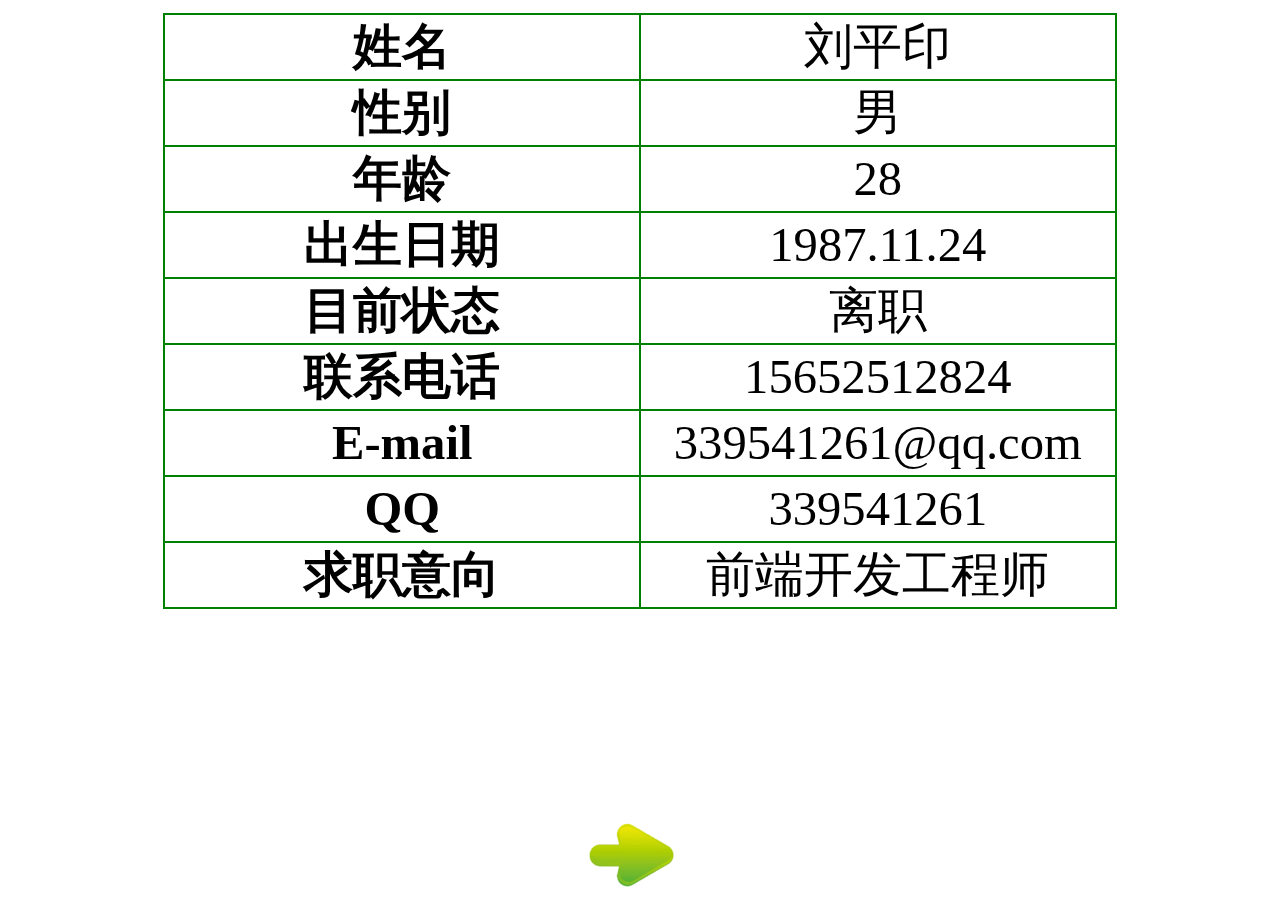
<file: page1.html>
<!DOCTYPE html>
<html>
<head>
    <meta charset="UTF-8">
    <title></title>
    <link rel="stylesheet" href="css/reset.css"/>
    <style>
        table{
            border: 1px solid green;
            margin: 0.1rem auto;
            border-collapse: separate;
        }
        th,td{
            border: 1px solid green;
            width: 3.7rem;
            line-height: 0.5rem;
            font-size: 0.38rem;
            text-align: center;
        }
        .continue{
            background: url("images/btnRight.png") no-repeat;
            background-size: contain;
            width: 0.75rem;
            height: 0.5rem;
            position: fixed;
            bottom: 0.1rem;
            left: 4.6rem;
        }

    </style>
</head>
<body>
<section id="page1">
    <div>
        <table>
            <tr>
                <th>姓名</th>
                <td>刘平印</td>
            </tr>
            <tr>
                <th>性别</th>
                <td>男</td>
            </tr>
            <tr>
                <th>年龄</th>
                <td>28</td>
            </tr>
            <tr>
                <th>出生日期</th>
                <td>1987.11.24</td>
            </tr>
            <tr>
                <th>目前状态</th>
                <td>离职</td>
            </tr>
            <tr>
                <th>联系电话</th>
                <td>15652512824</td>
            </tr>
            <tr>
                <th>E-mail</th>
                <td>339541261@qq.com</td>
            </tr>
            <tr>
                <th>QQ</th>
                <td>339541261</td>
            </tr>
            <tr>
                <th>求职意向</th>
                <td>前端开发工程师</td>
            </tr>
        </table>
    </div>
    <div class="continue page1"></div>
</section>

</body>
</html>
<script src="js/public.js" type="text/javascript"></script>
<script></script>
</file>
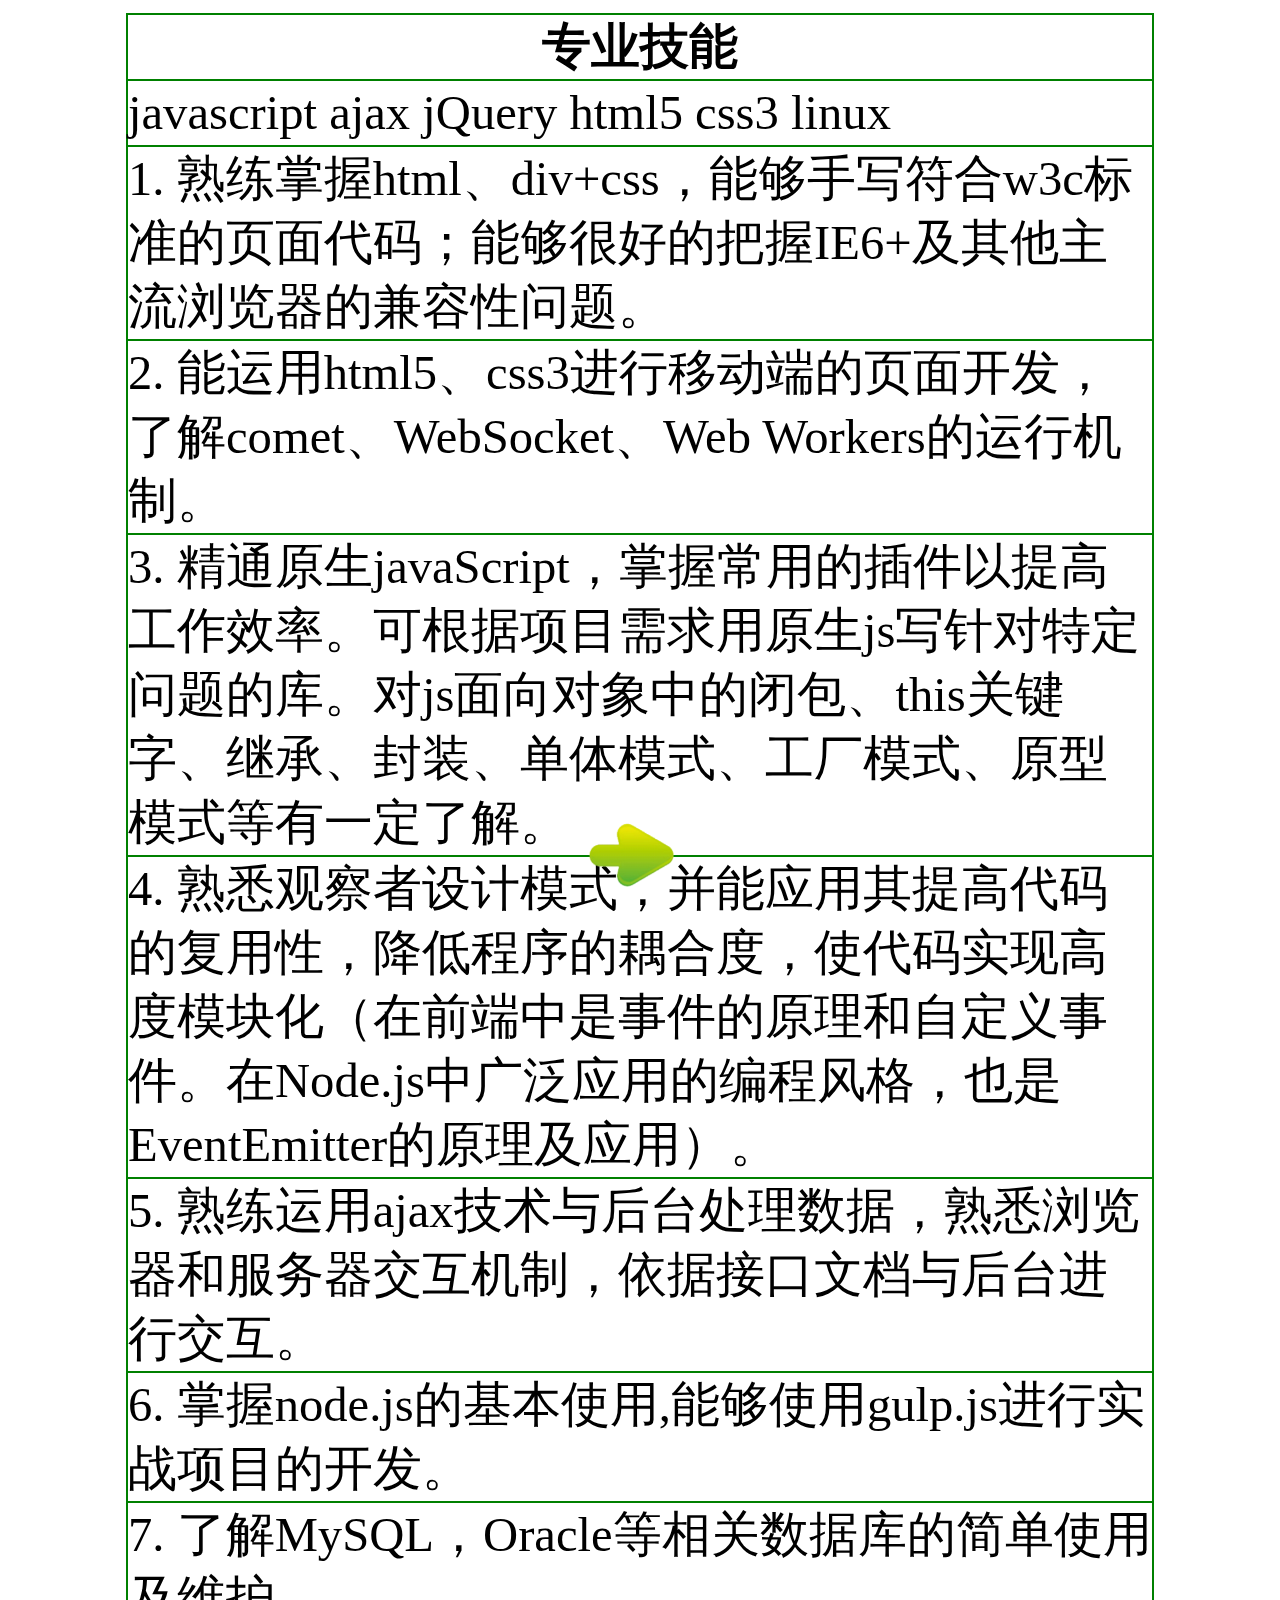
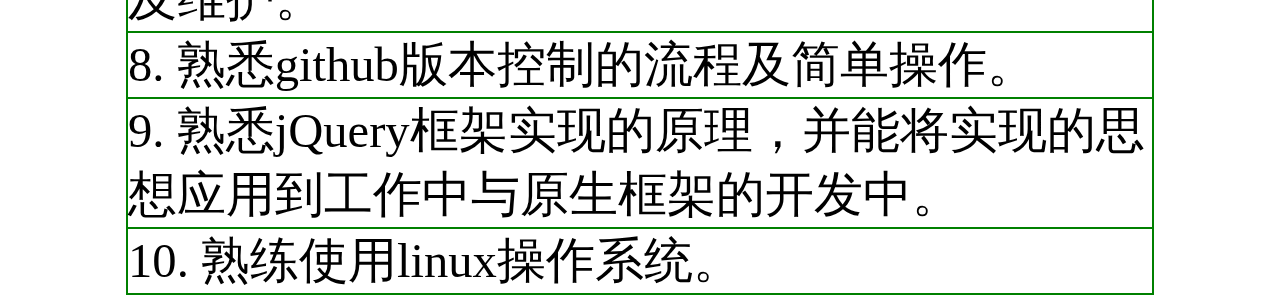
<file: page2.html>
<!DOCTYPE html>
<html>
<head>
    <meta charset="UTF-8">
    <title></title>
    <link rel="stylesheet" href="css/reset.css"/>
    <style>
        body{

        }
        table{
            border: 1px solid green;
            margin: 0.1rem auto;
            border-collapse: separate;
        }
        th,td{
            border: 1px solid green;
            width: 8rem;
            line-height: 0.5rem;
            font-size: 0.38rem;
        }
        th{
            /*position: fixed;*/
            /*top: 0.1rem;*/
            /*left: 0.875rem;*/
            text-align: center;
        }
        td{
            text-align: left;
        }
        .continue{
            background: url("images/btnRight.png") no-repeat;
            background-size: contain;
            width: 0.75rem;
            height: 0.5rem;
            position: fixed;
            bottom: 0.1rem;
            left: 4.6rem;
        }

    </style>
</head>
<body>
<section id="page2">
    <div>
        <table>
            <tr>
                <th>专业技能</th>
            </tr>
            <tr>
                <td class="lable">javascript  ajax  jQuery  html5  css3  linux</td>
            </tr>
            <tr>
                <td>1.	熟练掌握html、div+css，能够手写符合w3c标准的页面代码；能够很好的把握IE6+及其他主流浏览器的兼容性问题。</td>

            </tr>
               <tr>
            <td>2.	能运用html5、css3进行移动端的页面开发，了解comet、WebSocket、Web Workers的运行机制。</td>
        </tr>
                <tr><td>3.	精通原生javaScript，掌握常用的插件以提高工作效率。可根据项目需求用原生js写针对特定问题的库。对js面向对象中的闭包、this关键字、继承、封装、单体模式、工厂模式、原型模式等有一定了解。</td></tr>
                <tr><td>4.	熟悉观察者设计模式，并能应用其提高代码的复用性，降低程序的耦合度，使代码实现高度模块化（在前端中是事件的原理和自定义事件。在Node.js中广泛应用的编程风格，也是EventEmitter的原理及应用）。</td></tr>
                <tr>
                    <td>5.	熟练运用ajax技术与后台处理数据，熟悉浏览器和服务器交互机制，依据接口文档与后台进行交互。</td>
                </tr>
            <tr>
                <td>6.	掌握node.js的基本使用,能够使用gulp.js进行实战项目的开发。</td>
            </tr><tr>
            <td>7.	了解MySQL，Oracle等相关数据库的简单使用及维护。</td>
        </tr>
<tr> <td>8.	熟悉github版本控制的流程及简单操作。</td></tr>
                <tr><td>9.	熟悉jQuery框架实现的原理，并能将实现的思想应用到工作中与原生框架的开发中。</td></tr>
               <tr> <td>10.	熟练使用linux操作系统。</td></tr>


        </table>
    </div>
    <div class="continue page1"></div>
</section>

</body>
</html>
<script src="js/public.js" type="text/javascript"></script>
<script></script>
</file>
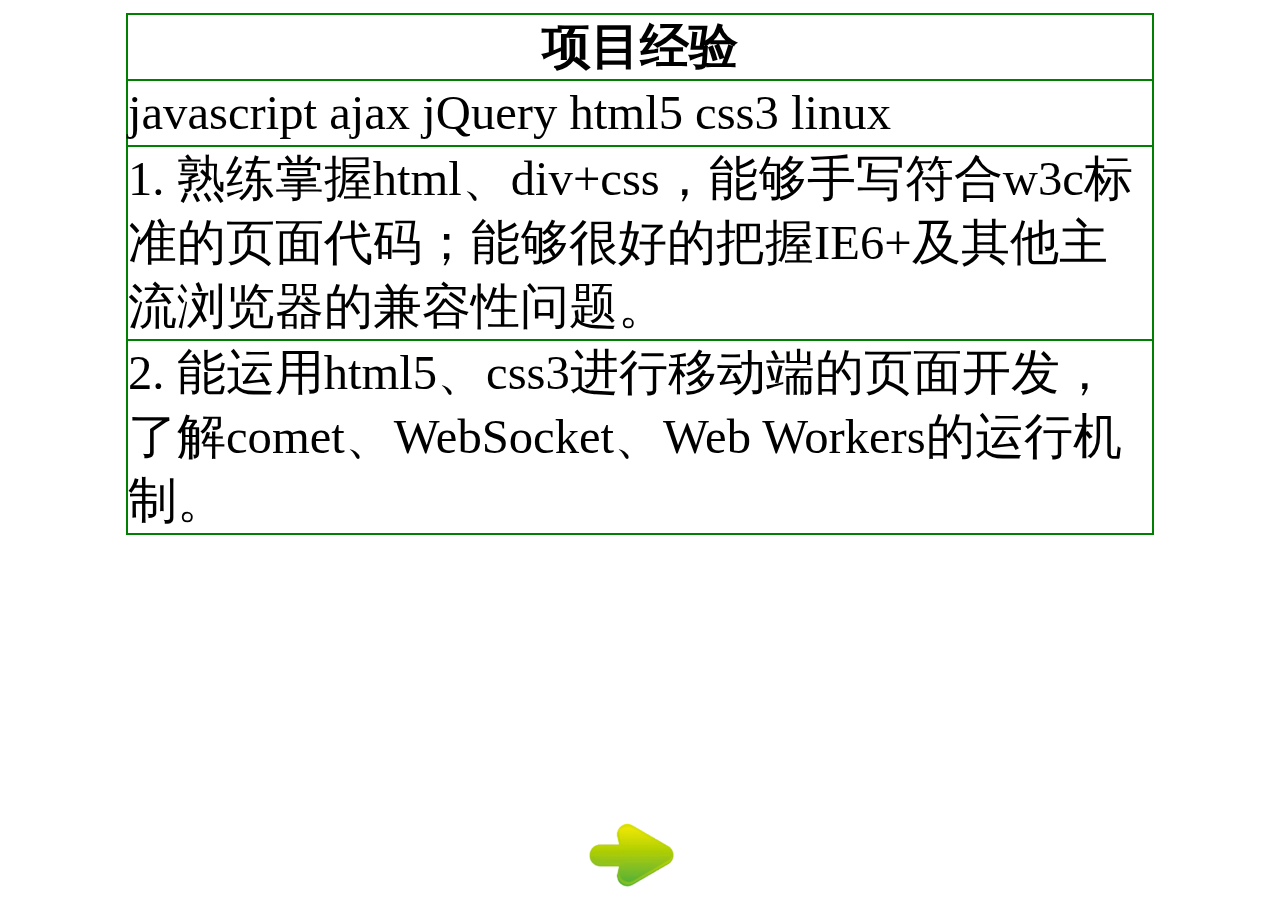
<file: page3.html>
<!DOCTYPE html>
<html>
<head>
    <meta charset="UTF-8">
    <title></title>
    <link rel="stylesheet" href="css/reset.css"/>
    <style>
        body{

        }
        table{
            border: 1px solid green;
            margin: 0.1rem auto;
            border-collapse: separate;
        }
        th,td{
            border: 1px solid green;
            width: 8rem;
            line-height: 0.5rem;
            font-size: 0.38rem;
        }
        th{
            /*position: fixed;*/
            /*top: 0.1rem;*/
            /*left: 0.875rem;*/
            text-align: center;
        }
        td{
            text-align: left;
        }
        .continue{
            background: url("images/btnRight.png") no-repeat;
            background-size: contain;
            width: 0.75rem;
            height: 0.5rem;
            position: fixed;
            bottom: 0.1rem;
            left: 4.6rem;
        }

    </style>
</head>
<body>
<section id="page3">
    <div>
        <table>
            <tr>
                <th>项目经验</th>
            </tr>
            <tr>
                <td class="lable">javascript  ajax  jQuery  html5  css3  linux</td>
            </tr>
            <tr>
                <td>1.	熟练掌握html、div+css，能够手写符合w3c标准的页面代码；能够很好的把握IE6+及其他主流浏览器的兼容性问题。</td>

            </tr>
               <tr>
            <td>2.	能运用html5、css3进行移动端的页面开发，了解comet、WebSocket、Web Workers的运行机制。</td>
        </tr>



        </table>
    </div>
    <div class="continue page3"></div>
</section>

</body>
</html>
<script src="js/public.js" type="text/javascript"></script>
<script></script>
</file>
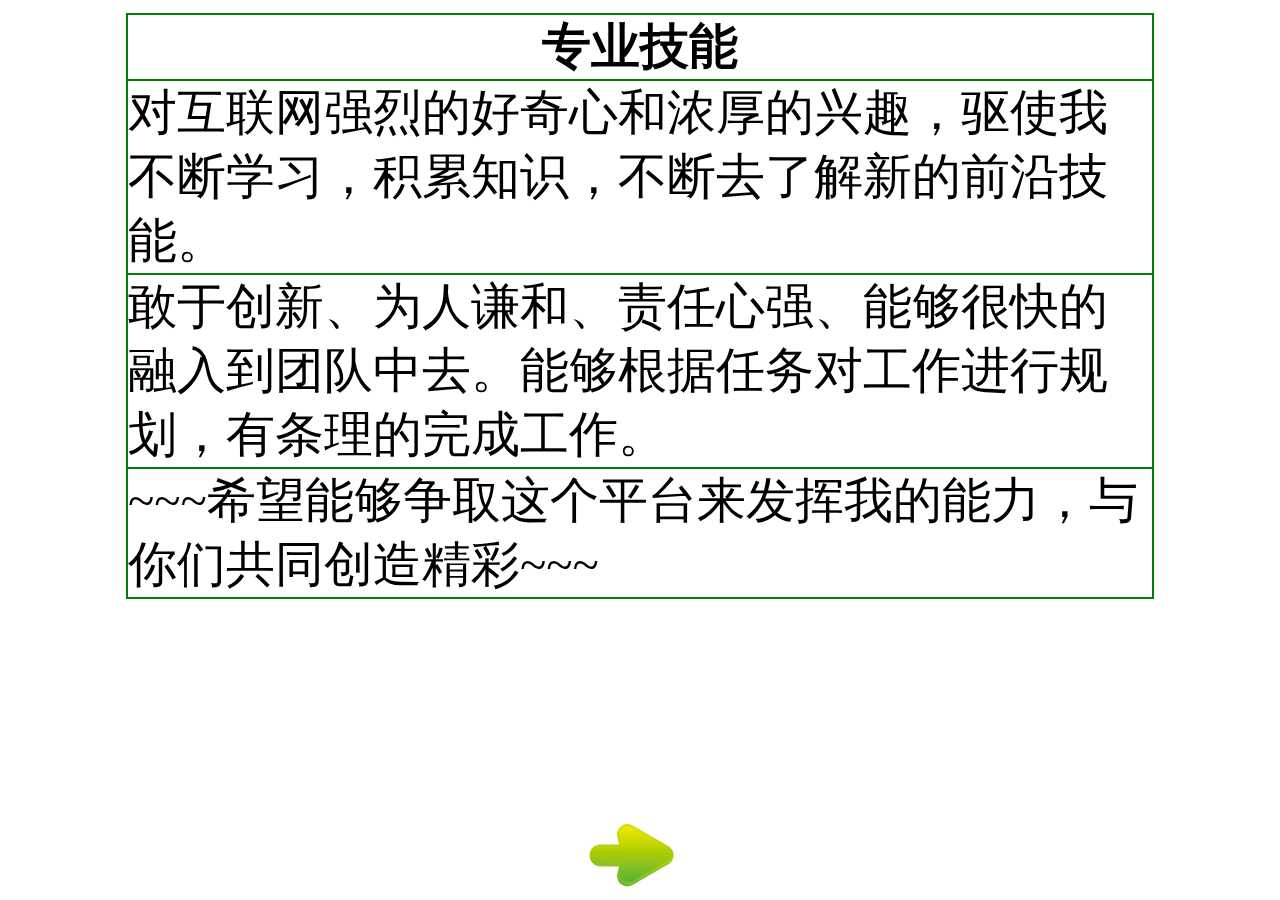
<file: page4.html>
<!DOCTYPE html>
<html>
<head>
    <meta charset="UTF-8">
    <title></title>
    <link rel="stylesheet" href="css/reset.css"/>
    <style>
        body {

        }

        table {
            border: 1px solid green;
            margin: 0.1rem auto;
            border-collapse: separate;
        }

        th, td {
            border: 1px solid green;
            width: 8rem;
            line-height: 0.5rem;
            font-size: 0.38rem;
        }

        th {
            /*position: fixed;*/
            /*top: 0.1rem;*/
            /*left: 0.875rem;*/
            text-align: center;
        }

        td {
            text-align: left;
        }

        .continue {
            background: url("images/btnRight.png") no-repeat;
            background-size: contain;
            width: 0.75rem;
            height: 0.5rem;
            position: fixed;
            bottom: 0.1rem;
            left: 4.6rem;
        }

    </style>
</head>
<body>
<section id="page2">
    <div>
        <table>
            <tr>
                <th>专业技能</th>
            </tr>

            <tr>
                <td>对互联网强烈的好奇心和浓厚的兴趣，驱使我不断学习，积累知识，不断去了解新的前沿技能。</td>

            </tr>
            <tr>
                <td>敢于创新、为人谦和、责任心强、能够很快的融入到团队中去。能够根据任务对工作进行规划，有条理的完成工作。</td>
            </tr>
            <tr>
                <td>~~~希望能够争取这个平台来发挥我的能力，与你们共同创造精彩~~~</td>
            </tr>
        </table>
    </div>
    <div class="continue page4"></div>
</section>

</body>
</html>
<script src="js/public.js" type="text/javascript"></script>
<script></script>
</file>
